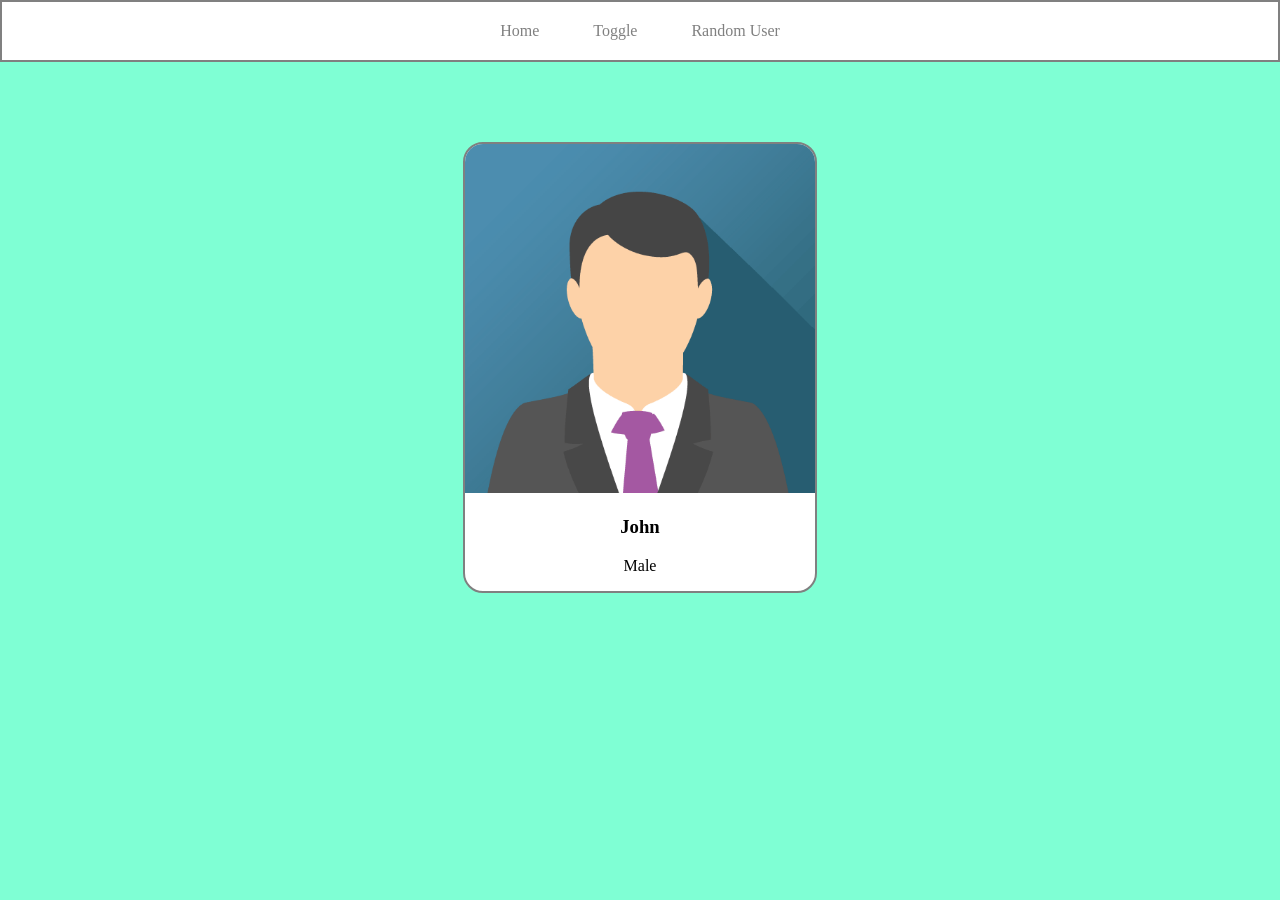
<file: target/classes/static/index.html>
<!DOCTYPE html>
<html lang="en">
<head>
    <meta charset="UTF-8">
    <meta name="viewport" content="width=device-width, initial-scale=1.0">
    <title>Document</title>
    <link rel="stylesheet" href="styles.css">
</head>
<body>
    <script src="index.js"></script>
    <div class="navbar">
        <a href="">Home</a>
        <a href="/pages/toggle.html">Toggle</a>
        <a href="">Random User</a>
    </div>
    <div class="card">
        <img src="images/john.png" alt="jane pic">
        <h3>John</h3>
        <p>Male</p>
    </div>
</body>
</html>
</file>
<file: target/classes/static/styles.css>
h1{
    color: blue;
}

.navbar{
    border-width: 2px;
    border-color: gray;
    border-style: solid;
    padding: 20px;
    text-align: center;
    background-color: white;
}

.navbar a{
    padding: 25px;
    text-decoration: none;
    color: grey;
}

.navbar a:hover {
    color: black;
}

body {
    margin: 0px;
    background-color: aquamarine;
}

.card{
    border: 2px solid gray;
    width: 350px;
    text-align: center;
    margin-top: 80px;
    margin-left: auto;
    margin-right: auto;
    background-color: white;
    border-radius: 20px;
    overflow: hidden;
}

.card img{
    width: 100%;
}

.card button{
    width: 70%;
    padding: 8px;
    margin-bottom: 20px;
    cursor: pointer;
}
</file>
